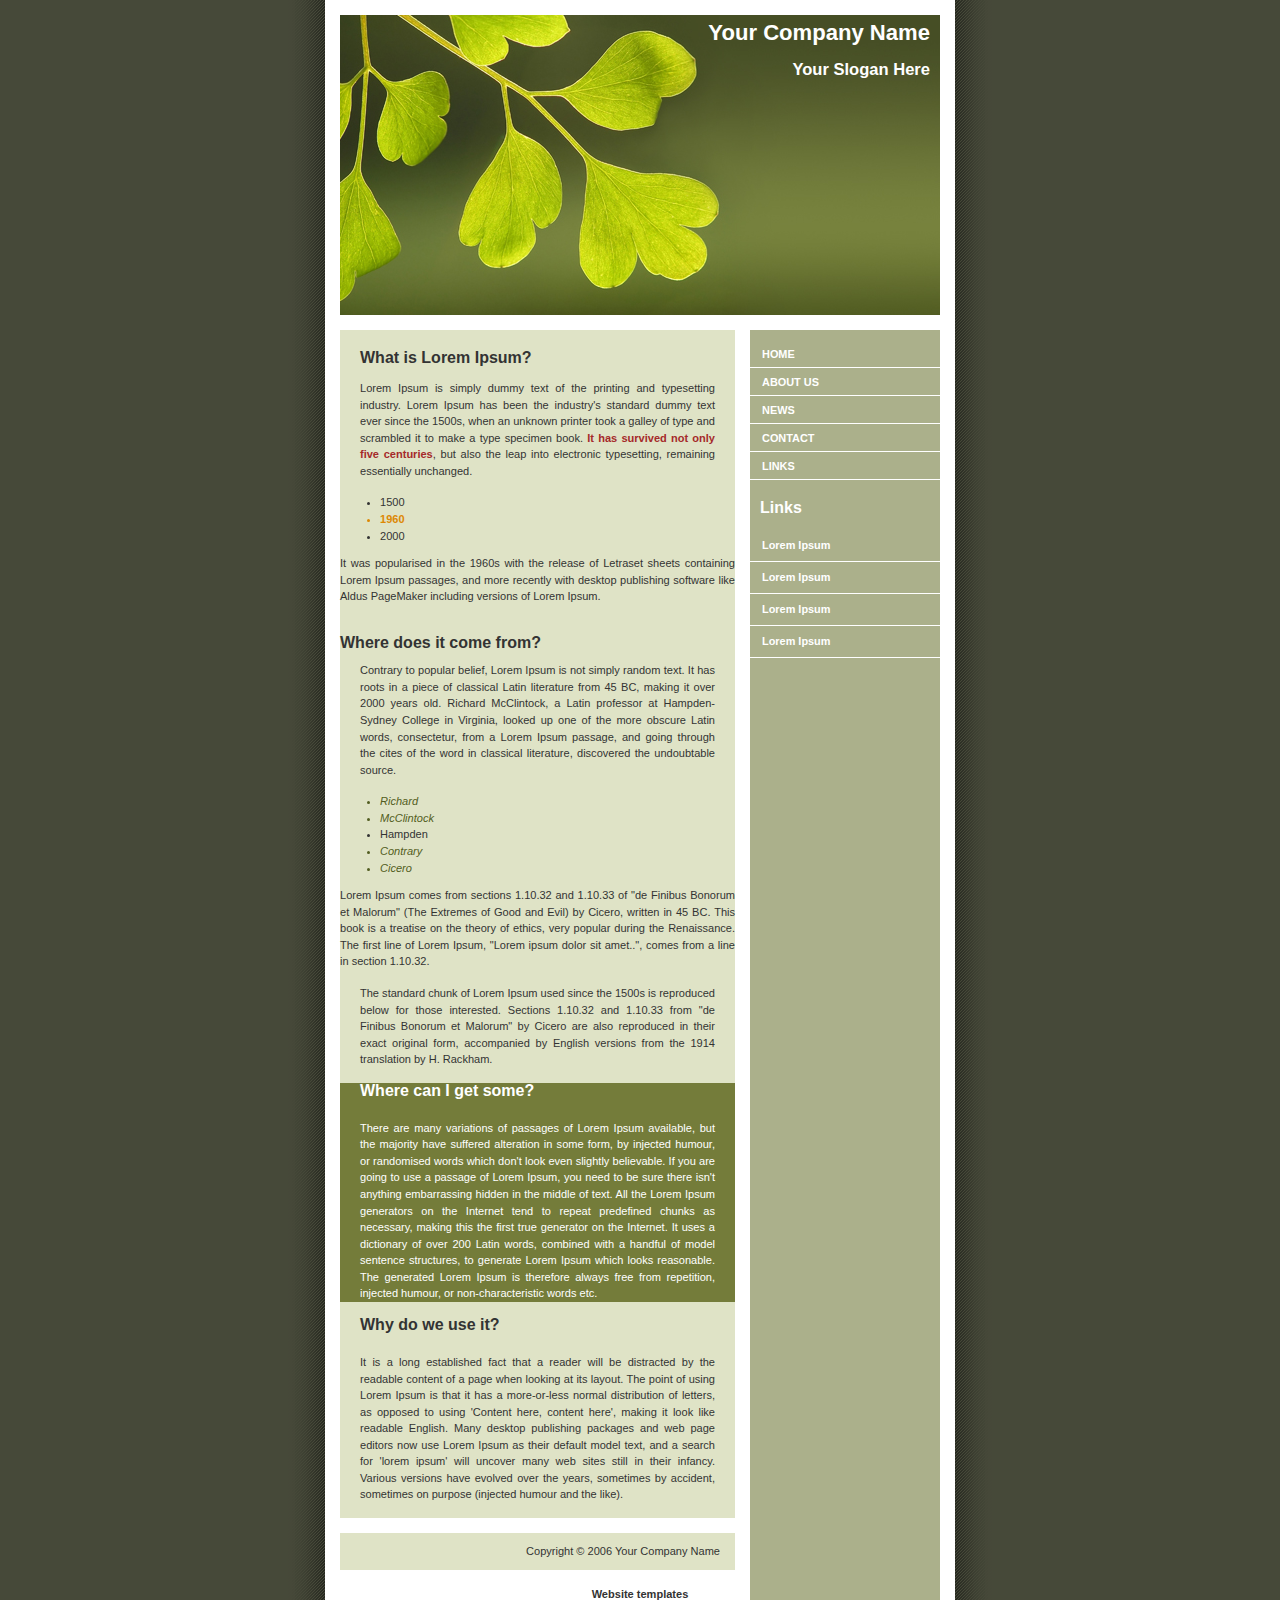
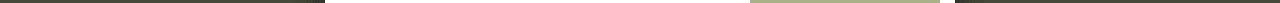
<file: Intermediat/index.html>
<!DOCTYPE html PUBLIC "-//W3C//DTD XHTML 1.0 Strict//EN"
	"http://www.w3.org/TR/xhtml1/DTD/xhtml1-strict.dtd">
<html xmlns="http://www.w3.org/1999/xhtml" xml:lang="en" >
<head>
	<meta http-equiv="content-type" content="text/html; charset=iso-8859-1" />
	<title>Your Company Name</title>
	<link rel="stylesheet" type="text/css" media="screen" href="style.css" />

	<!-- Your CSS goes here -->
	<style>
		body {
			background-color: #464939;
		}

		h3 span {
			font-size: 12pt;
		}
		
		#participation {
			background-color: #747C3A;
			color: white;
		}
		#explanation .danger {
			color: brown;
			font-weight: bold;
		}

		ul>li {
			color: #525D21;
			font-style: italic;
		}

		.years .strong {
			color: #DD8804;
			font-weight: bold;		
		}



	</style>

</head>
<body>

	<div id="container">
		<div id="intro">
			<div id="pageHeader">
				<h1><span>Your Company Name</span></h1>
				<h2><span>Your Slogan Here</span></h2>
			</div>
		</div>

		<div id="supportingText">
			<div id="explanation">
				<h3><span>What is Lorem Ipsum?</span></h3>
				<p class="p1"><span>Lorem Ipsum is simply dummy text of the printing and typesetting industry. Lorem Ipsum has been the industry's standard dummy text ever since the 1500s, when an unknown printer took a galley of type and scrambled it to make a type specimen book. <span class="danger">It has survived not only five centuries</span>, but also the leap into electronic typesetting, remaining essentially unchanged. 
					<ul>
						<span class="years">
							<li>1500</li>
							<li class="strong">1960</li>
							<li>2000</li>
						</span>
					</ul>
					It was popularised in the 1960s with the release of Letraset sheets containing Lorem Ipsum passages, and more recently with desktop publishing software like Aldus PageMaker including versions of Lorem Ipsum.</span></p>
				</div>
				<div id="philosophy">
					<h3><span>Where does it come from?</span></h3>
					<p class="p1"><span>Contrary to popular belief, Lorem Ipsum is not simply random text. It has roots in a piece of classical Latin literature from 45 BC, making it over 2000 years old. Richard McClintock, a Latin professor at Hampden-Sydney College in Virginia, looked up one of the more obscure Latin words, consectetur, from a Lorem Ipsum passage, and going through the cites of the word in classical literature, discovered the undoubtable source. 

						<ul>
							<li>Richard</li>
							<li>McClintock</li>
							<span>
								<li class="strong">Hampden</li>
							</span>
							<li>Contrary</li>
							<li>Cicero</li>
						</ul>

						Lorem Ipsum comes from sections 1.10.32 and 1.10.33 of "de Finibus Bonorum et Malorum" (The Extremes of Good and Evil) by Cicero, written in 45 BC. This book is a treatise on the theory of ethics, very popular during the Renaissance. The first line of Lorem Ipsum, "Lorem ipsum dolor sit amet..", comes from a line in section 1.10.32.</span></p>
						<p class="p2"><span><span class="danger">The standard chunk of Lorem Ipsum used since the 1500s is reproduced below for those interested.</span> Sections 1.10.32 and 1.10.33 from "de Finibus Bonorum et Malorum" by Cicero are also reproduced in their exact original form, accompanied by English versions from the 1914 translation by H. Rackham.</span></p>
					</div>

					<div id="participation">
						<h3><span>Where can I get some?</span></h3>
						<p class="p1"><span>There are many variations of passages of Lorem Ipsum available, but the majority have suffered alteration in some form, by injected humour, or randomised words which don't look even slightly believable. If you are going to use a passage of Lorem Ipsum, you need to be sure there isn't anything embarrassing hidden in the middle of text. All the Lorem Ipsum generators on the Internet tend to repeat predefined chunks as necessary, making this the first true generator on the Internet. It uses a dictionary of over 200 Latin words, combined with a handful of model sentence structures, to generate Lorem Ipsum which looks reasonable. The generated Lorem Ipsum is therefore always free from repetition, injected humour, or non-characteristic words etc.</span></p>
					</div>

					<div id="benefits">
						<h3><span>Why do we use it?</span></h3>
						<p class="p1"><span>It is a long established fact that a reader will be distracted by the readable content of a page when looking at its layout. The point of using Lorem Ipsum is that it has a more-or-less normal distribution of letters, as opposed to using 'Content here, content here', making it look like readable English. Many desktop publishing packages and web page editors now use Lorem Ipsum as their default model text, and a search for 'lorem ipsum' will uncover many web sites still in their infancy. Various versions have evolved over the years, sometimes by accident, sometimes on purpose (injected humour and the like).</span></p>
					</div>

					<div id="footer">
						Copyright � 2006 Your Company Name
					</div>

				</div>


				<div id="linkList">
					<div id="linkList2">
						<div id="lselect">
							<ul>
								<li><a href="">Home</a></li>
								<li><a href="">About Us</a></li>
								<li><a href="">News</a></li>
								<li><a href="">Contact</a></li>
								<li><a href="">Links</a></li>
							</ul>
						</div>

						<div id="larchives">
							<h3 class="archives"><span>Links</span></h3>
							<ul>
								<li><a href="">Lorem Ipsum</a></li>
								<li><a href="">Lorem Ipsum</a></li>
								<li><a href="">Lorem Ipsum</a></li>
								<li><a href="">Lorem Ipsum</a></li>
							</ul>
						</div>
					</div>
				</div>


			</div>
			<!-- Designed by DreamTemplate. Please leave link unmodified. -->
			<br><center><a href="http://www.dreamtemplate.com" title="Website Templates" target="_blank">Website templates</a></center>
		</body>
		</html>
</file>
<file: Intermediat/style.css>
a {
    font-weight: bold;
}

a:link,
a:visited {
    text-decoration: none;
    color: #333;
}

a:hover,
a:active {
    text-decoration: underline;
    color: #F36;
}

body {
    background: #f4f4f4 url(pagebg.gif) repeat-y top center;
    font: 69%/1.5em 'Lucida Sans Unicode', 'Lucida Grande', verdana, arial, sans-serif;
    color: #333;
    margin: 0;
    padding: 0;
    text-align: center;
}

p {
    margin: 0 0 10px;
}

#container {
    position: relative;
    background: transparent;
    margin: 0 auto;
    text-align: justify;
    width: 600px;
}

#container h3 {
    font-size: 110%;
    font-weight: bold;
    margin-bottom: 10px;
    margin-top: 30px;
}

#pageHeader {
    margin: 0;
    padding-top: 15px;
    height: 300px;
    background: #FFF url(header.jpg) no-repeat bottom;
    border-bottom: 15px solid #FFF;
    text-align: right;
}

#pageHeader h1,
#pageHeader h2 {
    margin: 0;
    padding: 10px;
    color: #FFFFFF;
}

#preamble {
    position: absolute;
    top: 330px;
    right: 0;
    z-index: 2;
    width: 190px;
    font-size: 90%;
    color: #FFF;
    text-align: left;
    border-bottom: 15px solid #FFF;
    line-height: 14px;
    padding-top: 10px;
}

#preamble p {
    margin: 0 17px 15px 15px;
}

#preamble h3 {
    height: 30px;
    margin: 0;
    padding: 0;
}

#preamble h3 span {
    margin: 0;
    padding: 10px;
}

#supportingText {
    margin: 0 205px 0 0;
    background-color: #DFE3C6;
    padding-top: 20px;
}

#supportingText p {
    margin: 0 20px 15px 20px;
}

#explanation h3 {
    height: 30px;
    margin: 0;
    padding: 0;
}

#explanation h3 span {
    margin: 0;
    padding: 20px;
}

#participation h3 {
    height: 37px;
    margin: 0;
    padding: 0;
}

#participation h3 span {
    margin: 0;
    padding: 20px;
}

#benefits h3 {
    height: 37px;
    margin: 0;
    padding: 0;
}

#benefits h3 span {
    margin: 0;
    padding: 20px;
}

#footer {
    border-top: 15px solid #FFF;
    padding: 10px 15px 10px 10px;
    text-align: right;
    margin: 0;
    background-color: #DFE3C6;
}

#footer a {
    margin-left: 20px;
    color: #CCC;
}

#footer a:hover,
#footer a:active {
    color: #FFF;
}

#linkList {
    background: transparent;
    padding: 0;
    margin: 0;
    width: 190px;
    position: absolute;
    top: 350px;
    right: 0;
    font-size: 90%;
}

#linkList ul {
    margin: 0;
    padding: 0;
    list-style: none;
}

#lselect ul,
#larchives ul,
#lresources ul {
    margin-top: -10px;
    margin-bottom: -10px;
}

#linkList li {
    display: block;
    padding: 8px 0 7px 12px;
    margin: 0;
    line-height: 160%;
    border-bottom: 1px solid #FFF;
}

#linkList li a {
    color: #FFFFFF;
    font: bold 110% arial, helvectica, sans-serif;
}

#linkList li:hover {
    background-color: #7E8459;
    background-position: 0 0;
}

#linkList li:hover a {
    color: #FFF;
}

#lselect {
    color: #377774;
}

#lselect li:hover {
    color: #656565;
}

#lselect li a {
    text-transform: uppercase;
    font: bold 110% arial, helvectica, sans-serif;
    display: block;
    margin: 0;
    padding: 0;
}

#lselect li:hover a {
    color: #FFF;
}

#lselect li a.c:link,
#lselect li a.c:visited {
    display: inline;
    font-weight: normal;
    text-transform: none;
    font-size: 100%;
    color: #377774;
}

#lselect li:hover a.c {
    color: #FFB9CB;
}

h3.archives {
    height: 30px;
    margin: 0;
    padding: 0;
}

h3.archives span {
    margin: 0;
    padding: 10px;
    color: #FFFFFF;
}
</file>
